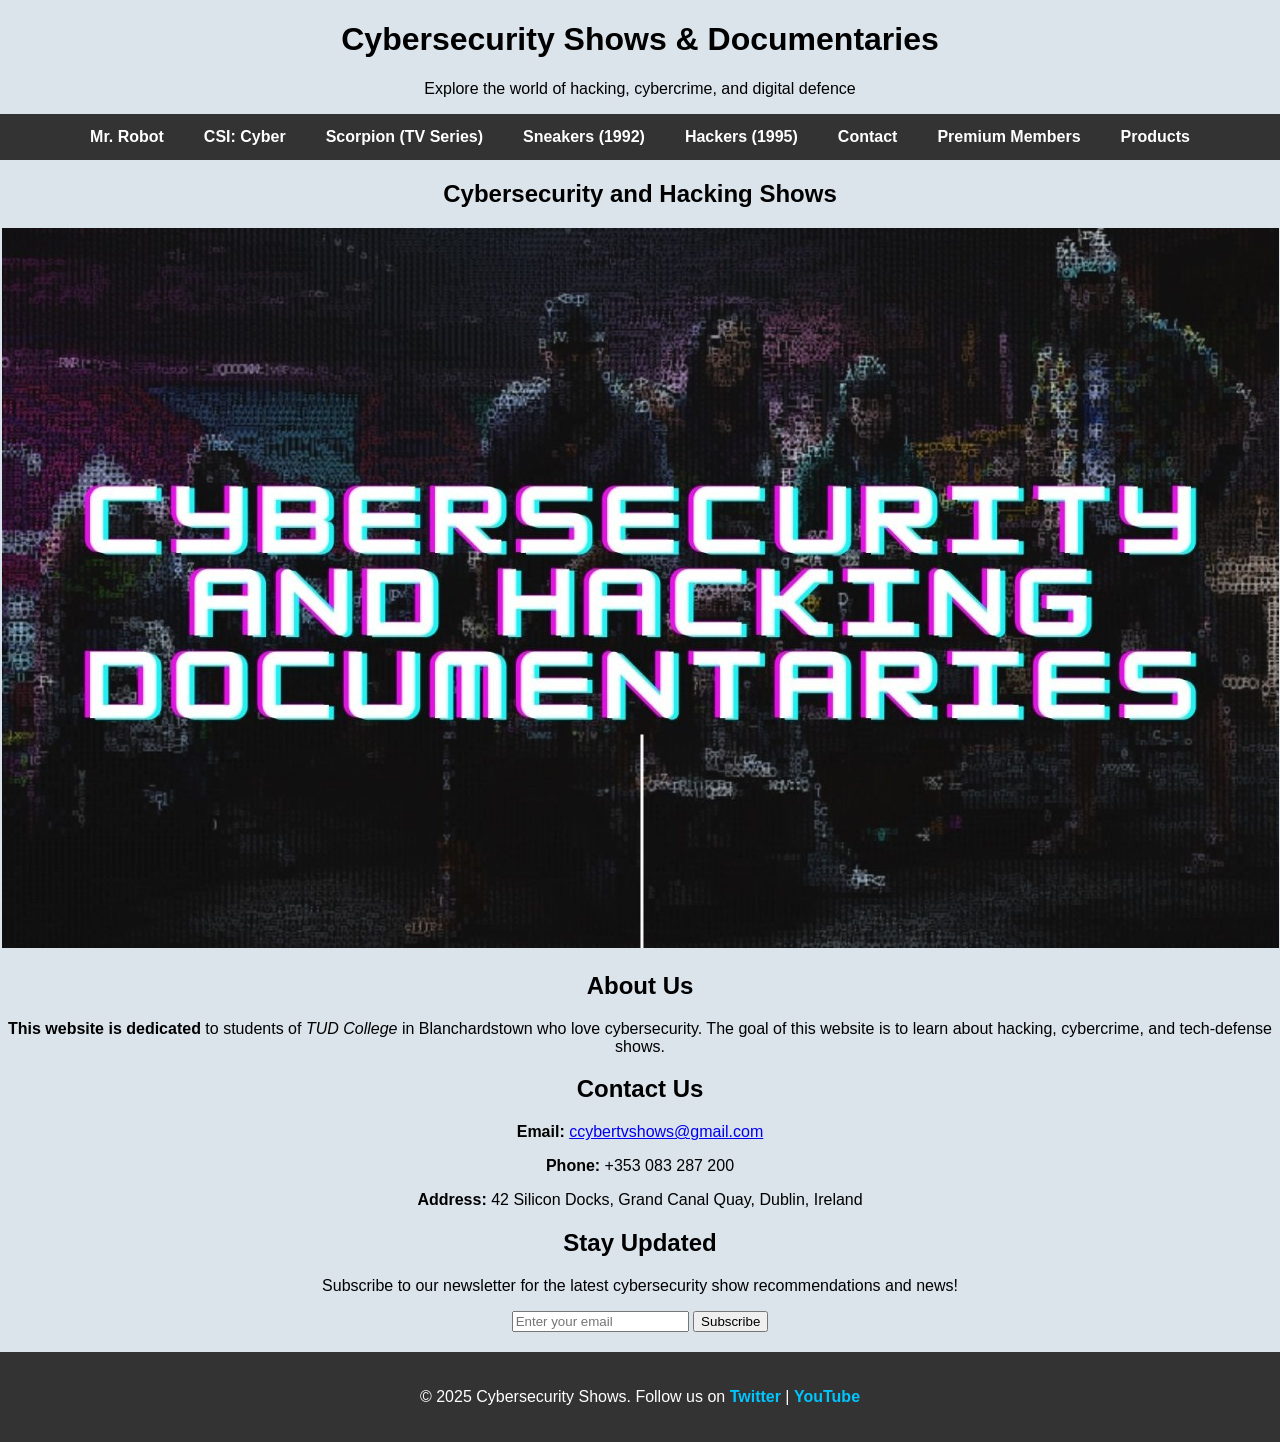
<file: Mini-Project - Thinking about cyber security from cyber crime to cyber warfare/index.html>
<!DOCTYPE html>
<html lang="en">
<head>
    <meta charset="utf-8">
    <meta name="viewport" content="width=device-width, initial-scale=1">
    <title>Cybersecurity Shows</title>
    <meta name="description" content="Cybersecurity TV shows and educational content.">
    <link rel="stylesheet" href="css/styles.css">
</head>

<body class="animated-bg">
    <header>
        <h1 class="glitch-text">Cybersecurity Shows & Documentaries</h1>
        <p>Explore the world of hacking, cybercrime, and digital defence</p>
    </header>

    <nav>
    <ul>
        <li><a href="mr-robot.html" class="glitch-text">Mr. Robot</a></li>
        <li><a href="CSI Cyber.html" class="glitch-text">CSI: Cyber</a></li>
        <li><a href="Scorpion.html" class="glitch-text">Scorpion (TV Series)</a></li>
        <li><a href="Sneakers%20(1992).html" class="glitch-text">Sneakers (1992)</a></li>
        <li><a href="Hackers%20(1995).html" class="glitch-text">Hackers (1995)</a></li>
        <li><a href="contact.html" class="glitch-text">Contact</a></li>
        <li><a href="Premium%20Members.html" class="glitch-text">Premium Members</a></li>
        <li><a href="products.html" class="glitch-text">Products</a></li>
    </ul>
</nav>


    <main>
        <section id="shows" class="shows">
            <h2 class="glitch-text">Cybersecurity and Hacking Shows</h2>
            <img src="images/index%20logo.jpg" alt="Cybersecurity">
        </section>

        <section id="about" class="about">
            <h2>About Us</h2>
            <p>
                <strong>This website is dedicated</strong> to students of <em>TUD College</em> in Blanchardstown who love cybersecurity. The goal of this website is to learn about hacking, cybercrime, and tech-defense shows.
            </p>
        </section>

        <section id="contact" class="contact">
            <h2>Contact Us</h2>
            <p><strong>Email:</strong> <a href="mailto:ccybertvshows@gmail.com">ccybertvshows@gmail.com</a></p>
            <p><strong>Phone:</strong> +353 083 287 200</p>
            <p><strong>Address:</strong> 42 Silicon Docks, Grand Canal Quay, Dublin, Ireland</p>
        </section>

        <section id="newsletter" class="newsletter">
            <h2>Stay Updated</h2>
            <p>Subscribe to our newsletter for the latest cybersecurity show recommendations and news!</p>
            <input type="email" placeholder="Enter your email">
            <button>Subscribe</button>
        </section>
    </main>

    <footer>
        <p>&copy; 2025 Cybersecurity Shows. Follow us on <a href="#">Twitter</a> | <a href="#">YouTube</a></p>
    </footer>
</body>
</html>
</file>
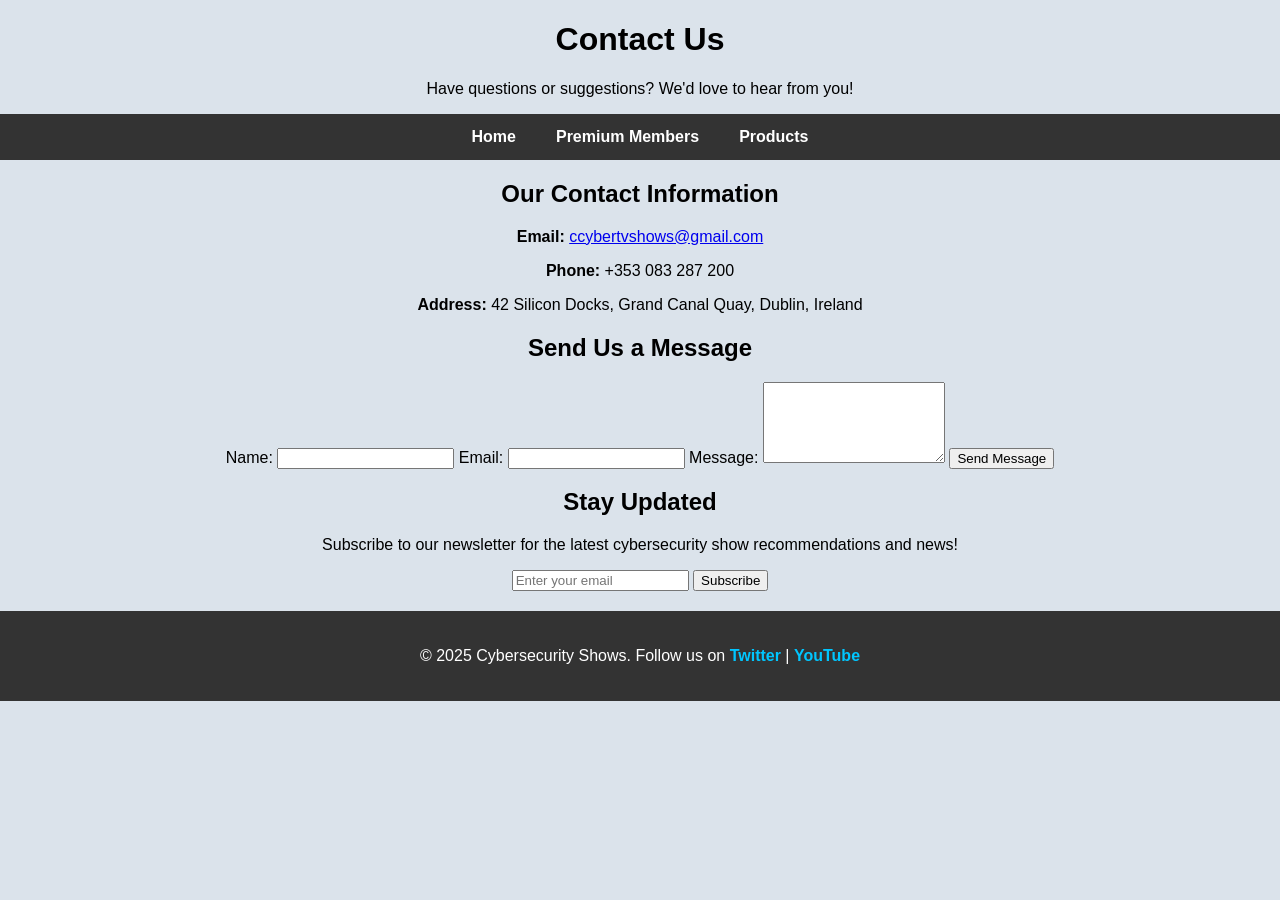
<file: Mini-Project - Thinking about cyber security from cyber crime to cyber warfare/Contact.html>
<!DOCTYPE html>
<html lang="en">

<head>
    <meta charset="utf-8">
    <meta name="viewport" content="width=device-width, initial-scale=1">
    <title>Contact Us - Cybersecurity Shows</title>
    <meta name="description" content="Get in touch with us for cybersecurity TV show recommendations and inquiries.">
    <link rel="stylesheet" href="css/styles.css">
</head>

<body class="animated-bg">
    <header>
        <h1 class="glitch-text">Contact Us</h1>
        <p>Have questions or suggestions? We'd love to hear from you!</p>
    </header>

    <nav>
        <ul>
            <li><a href="index.html" class="glitch-text">Home</a></li>
            <li><a href="premium-members.html" class="glitch-text">Premium Members</a></li>
            <li><a href="products.html" class="glitch-text">Products</a></li>
        </ul>
    </nav>

    <main>
        <section class="contact-info">
            <h2>Our Contact Information</h2>
            <p><strong>Email:</strong> <a href="mailto:ccybertvshows@gmail.com">ccybertvshows@gmail.com</a></p>
            <p><strong>Phone:</strong> +353 083 287 200</p>
            <p><strong>Address:</strong> 42 Silicon Docks, Grand Canal Quay, Dublin, Ireland</p>
        </section>

        <section class="contact-form">
            <h2>Send Us a Message</h2>
            <form action="submit-form.php" method="post">
                <label for="name">Name:</label>
                <input type="text" id="name" name="name" required>

                <label for="email">Email:</label>
                <input type="email" id="email" name="email" required>

                <label for="message">Message:</label>
                <textarea id="message" name="message" rows="5" required></textarea>

                <button type="submit">Send Message</button>
            </form>
        </section>

        <section class="newsletter">
            <h2>Stay Updated</h2>
            <p>Subscribe to our newsletter for the latest cybersecurity show recommendations and news!</p>
            <input type="email" placeholder="Enter your email">
            <button>Subscribe</button>
        </section>
    </main>

    <footer>
        <p>&copy; 2025 Cybersecurity Shows. Follow us on 
            <a href="#">Twitter</a> | 
            <a href="#">YouTube</a>
        </p>
    </footer>
</body>

</html>
</file>
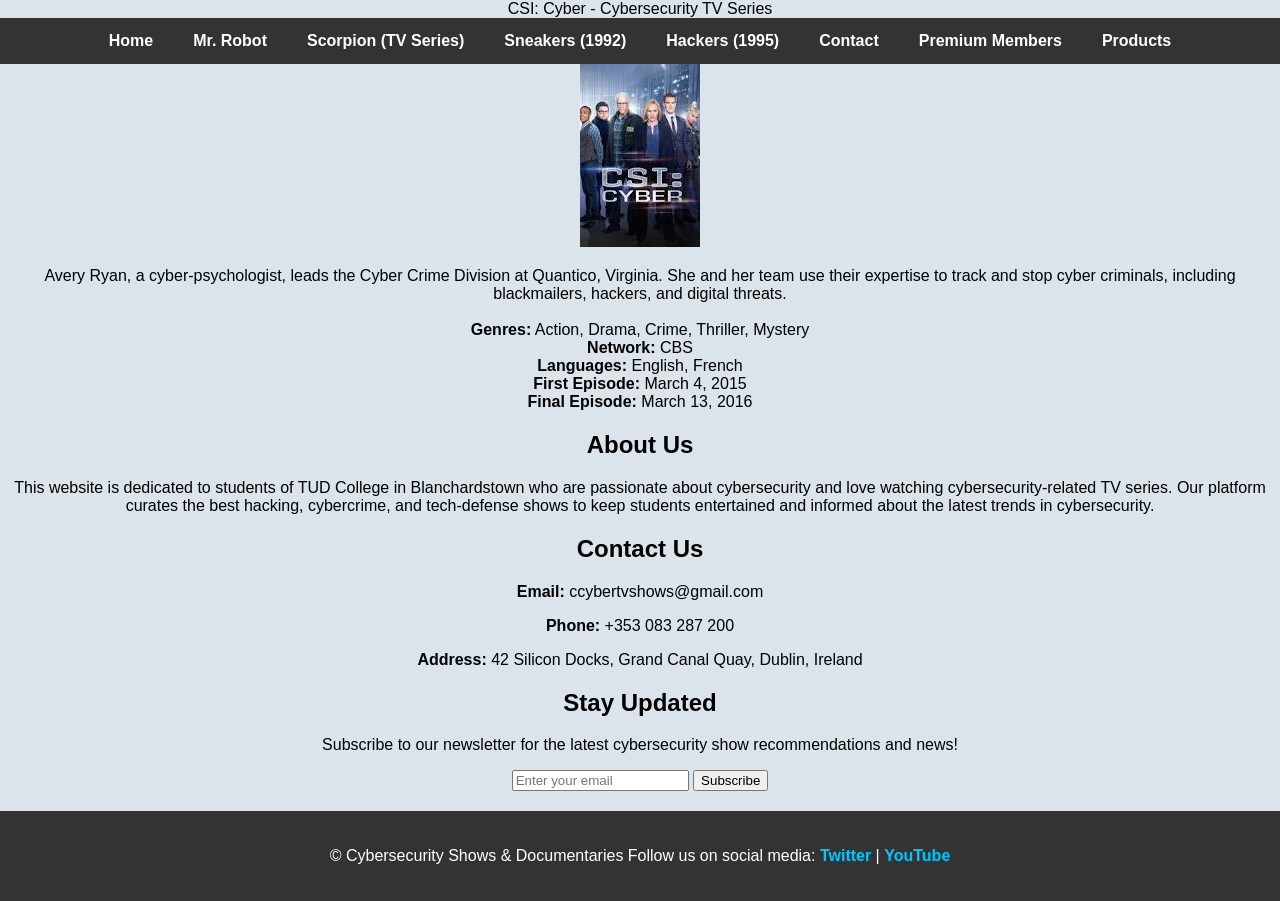
<file: Mini-Project - Thinking about cyber security from cyber crime to cyber warfare/CSI Cyber.html>
<!DOCTYPE html>
<html lang="en">
<head>
    <meta charset="UTF-8">
    <meta name="viewport" content="width=device-width, initial-scale=1.0">
    <title>CSI: Cyber - Cybersecurity TV Series</title>
    <link rel="stylesheet" href="css/styles.css">
</head>
<body>

    <header>
        CSI: Cyber - Cybersecurity TV Series
    </header>
    
     <nav>
        <ul>
            <li><a href="index.html" class="glitch-text">Home</a></li>
            <li><a href="mr-robot.html" class="glitch-text">Mr. Robot</a></li>
            <li><a href="Scorpion.html" class="glitch-text">Scorpion (TV Series)</a></li>
            <li><a href="Sneakers%20(1992).html" class="glitch-text">Sneakers (1992)</a></li>
            <li><a href="Hackers%20(1995).html" class="glitch-text">Hackers (1995)</a></li>
            <li><a href="contact.html" class="glitch-text">Contact</a></li>
            <li><a href="Premium%20Members.html" class="glitch-text">Premium Members</a></li>
            <li><a href="products.html" class="glitch-text">Products</a></li>
        </ul>
    </nav>
    

    <img src="images/csi%20cyber.jpg" alt="CSI: Cyber Logo" class="logo">

    <p class="description">
        Avery Ryan, a cyber-psychologist, leads the Cyber Crime Division at Quantico, Virginia. She and her team use their expertise to track and stop cyber criminals, including blackmailers, hackers, and digital threats.
        <br><br>
        <strong>Genres:</strong> Action, Drama, Crime, Thriller, Mystery <br>
        <strong>Network:</strong> CBS <br>
        <strong>Languages:</strong> English, French <br>
        <strong>First Episode:</strong> March 4, 2015 <br>
        <strong>Final Episode:</strong> March 13, 2016 <br>
    </p>

  <section class="about">
        <h2>About Us</h2>
        <p>This website is dedicated to students of TUD College in Blanchardstown who are passionate about cybersecurity and love watching cybersecurity-related TV series. Our platform curates the best hacking, cybercrime, and tech-defense shows to keep students entertained and informed about the latest trends in cybersecurity.</p>
    </section>

    <section class="contact">
        <h2>Contact Us</h2>
        <p><strong>Email:</strong> ccybertvshows@gmail.com</p>
        <p><strong>Phone:</strong> +353 083 287 200</p>
        <p><strong>Address:</strong> 42 Silicon Docks, Grand Canal Quay, Dublin, Ireland</p>
    </section>

    <section class="newsletter">
        <h2>Stay Updated</h2>
        <p>Subscribe to our newsletter for the latest cybersecurity show recommendations and news!</p>
        <input type="email" placeholder="Enter your email">
        <button>Subscribe</button>
    </section>
    
    <footer>
        <p> &#169; Cybersecurity Shows & Documentaries
            Follow us on social media: 
            <a href="#">Twitter</a> |
            <a href="#">YouTube</a>
        </p>
    </footer>
    </body>
</html>
</file>
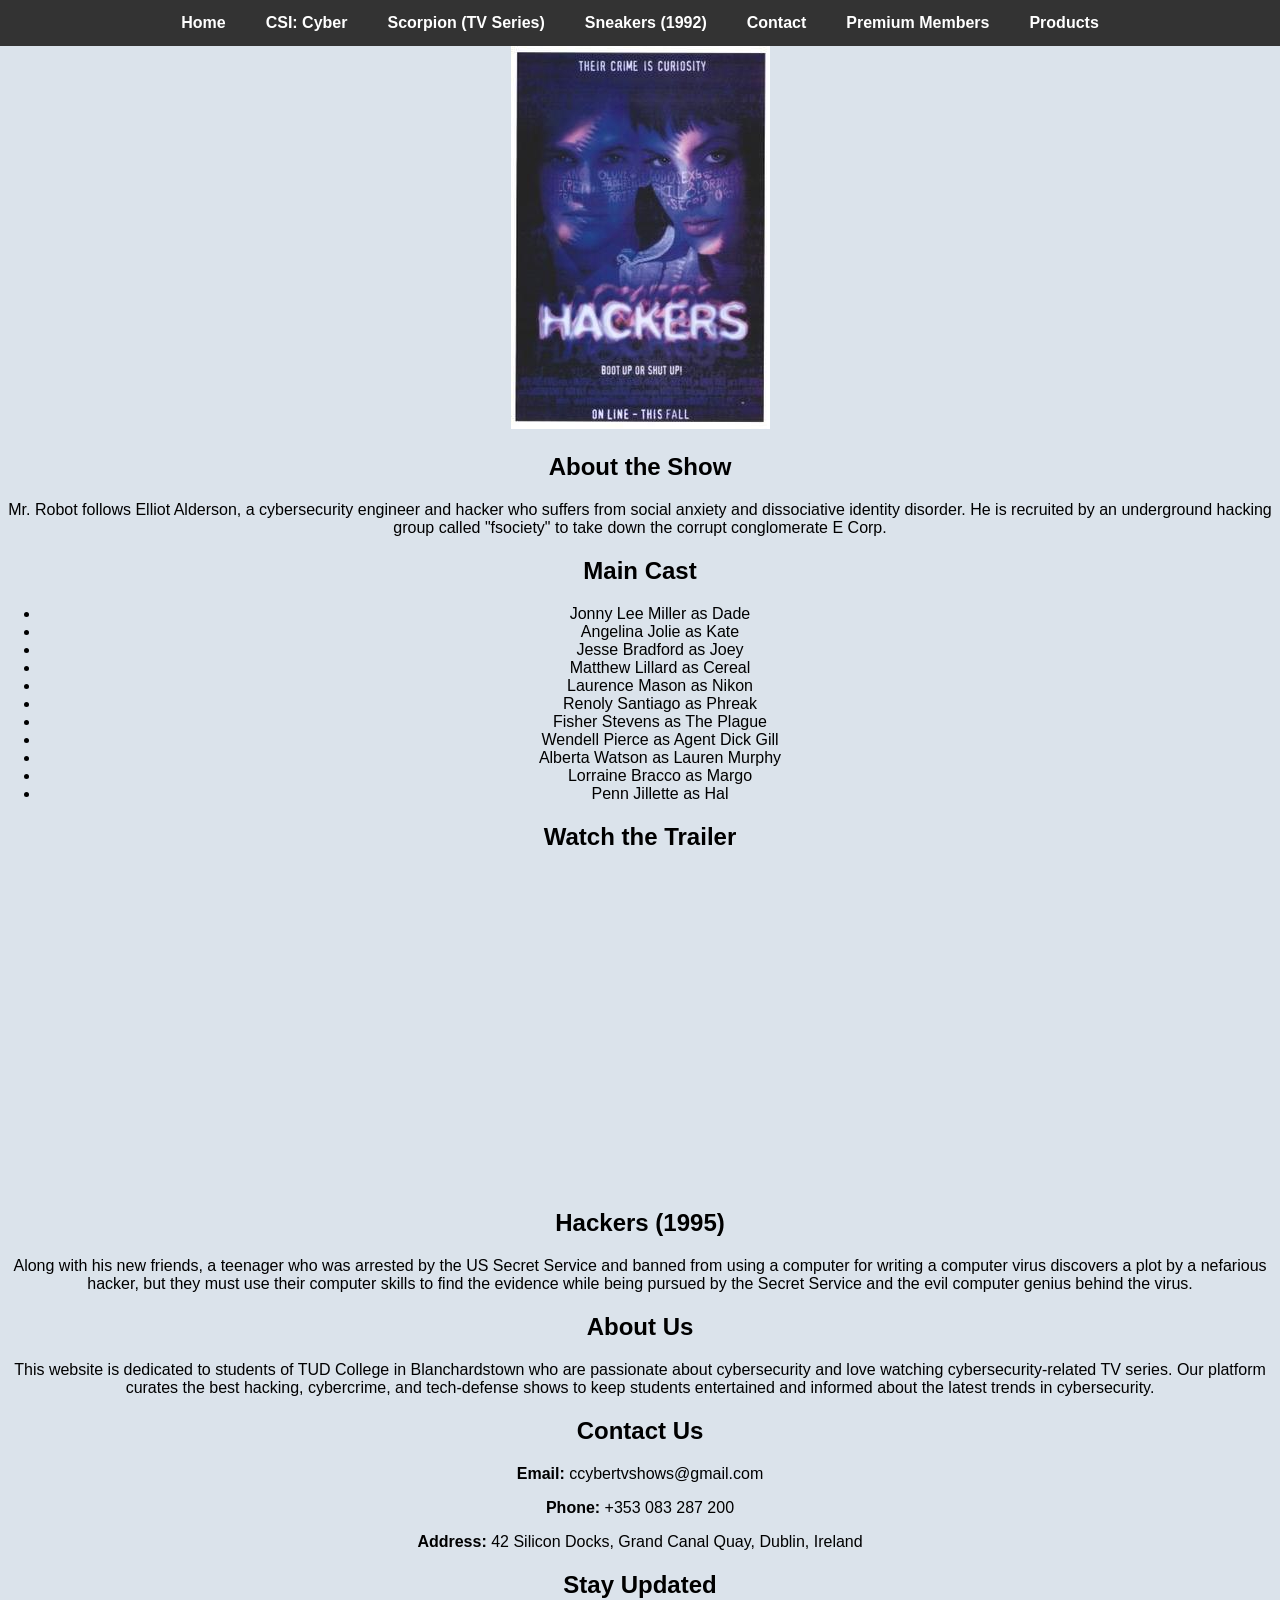
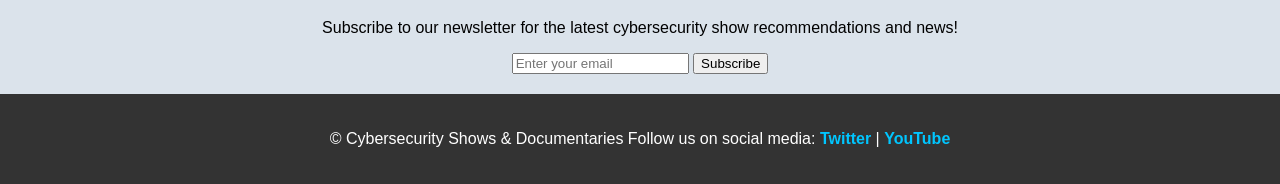
<file: Mini-Project - Thinking about cyber security from cyber crime to cyber warfare/Hackers (1995).html>
<!DOCTYPE html>
<html lang="en">

<head>
    <meta charset="UTF-8">
    <meta name="viewport" content="width=device-width, initial-scale=1.0">
    <title>Movie - Hackers (1995)</title>
    <link rel="stylesheet" href="css/styles.css">
</head>

<body>
    <nav>
        <ul>
             <li><a href="index.html" class="glitch-text">Home</a></li>
            <li><a href="CSI Cyber.html" class="glitch-text">CSI: Cyber</a></li>
            <li><a href="Scorpion.html" class="glitch-text">Scorpion (TV Series)</a></li>
            <li><a href="Sneakers%20(1992).html" class="glitch-text">Sneakers (1992)</a></li>
            <li><a href="contact.html" class="glitch-text">Contact</a></li>
            <li><a href="Premium%20Members.html" class="glitch-text">Premium Members</a></li>
            <li><a href="products.html" class="glitch-text">Products</a></li>
        </ul>
    </nav>
   

    <section>
    <a href="https://www.justwatch.com/uk/movie/hackers" target="_blank">
        <img src="images/Hackersposter.jpg" alt="Hackers Image" class="logo">
        
    </a>
    </section>

    <main>
        <section class="show-info">
            <h2>About the Show</h2>
            <p>
                Mr. Robot follows Elliot Alderson, a cybersecurity engineer and hacker who suffers from social anxiety
                and dissociative identity disorder. He is recruited by an underground hacking group called "fsociety" to
                take down the corrupt conglomerate E Corp.
            </p>
        </section>

        <section class="cast">
            <h2>Main Cast</h2>
            <ul>
                <li>Jonny Lee Miller as Dade</li>
                <li>Angelina Jolie as Kate</li>
                <li>Jesse Bradford as Joey</li>
                <li>Matthew Lillard as Cereal</li>
                <li>Laurence Mason as Nikon</li>
                 <li>Renoly Santiago as Phreak</li>
                 <li>Fisher Stevens as The Plague</li>
                 <li>Wendell Pierce as Agent Dick Gill</li>
                 <li>Alberta Watson as Lauren Murphy</li>
                 <li>Lorraine Bracco as Margo</li>
                 <li>Penn Jillette as Hal</li>
            </ul>
        </section>

        <section class="trailer">
            <h2>Watch the Trailer</h2>
         <iframe width="560" height="315" src="https://www.youtube.com/embed/Rn2cf_wJ4f4?si=Dv46UWjzO4jwkk7r" title="YouTube video player" frameborder="0" allow="accelerometer; autoplay; clipboard-write; encrypted-media; gyroscope; picture-in-picture; web-share" referrerpolicy="strict-origin-when-cross-origin" allowfullscreen></iframe>

        </section>

        <section class="reviews">
            <h2>Hackers (1995)</h2>
            <p>
                Along with his new friends, a teenager who was arrested by the US Secret Service and banned from using a computer for writing a computer virus discovers a plot by a nefarious hacker, but they must use their computer skills to find the evidence while being pursued by the Secret Service and the evil computer genius behind the virus.
            </p>
        </section>
    </main>

<section class="about">
        <h2>About Us</h2>
        <p>This website is dedicated to students of TUD College in Blanchardstown who are passionate about cybersecurity and love watching cybersecurity-related TV series. Our platform curates the best hacking, cybercrime, and tech-defense shows to keep students entertained and informed about the latest trends in cybersecurity.</p>
    </section>

    <section class="contact">
        <h2>Contact Us</h2>
        <p><strong>Email:</strong> ccybertvshows@gmail.com</p>
        <p><strong>Phone:</strong> +353 083 287 200</p>
        <p><strong>Address:</strong> 42 Silicon Docks, Grand Canal Quay, Dublin, Ireland</p>
    </section>

    <section class="newsletter">
        <h2>Stay Updated</h2>
        <p>Subscribe to our newsletter for the latest cybersecurity show recommendations and news!</p>
        <input type="email" placeholder="Enter your email">
        <button>Subscribe</button>
    </section>
    
    <footer>
        <p> &#169; Cybersecurity Shows & Documentaries
            Follow us on social media: 
            <a href="#">Twitter</a> |
            <a href="#">YouTube</a>
        </p>
    </footer>
    </body>
</html>
</file>
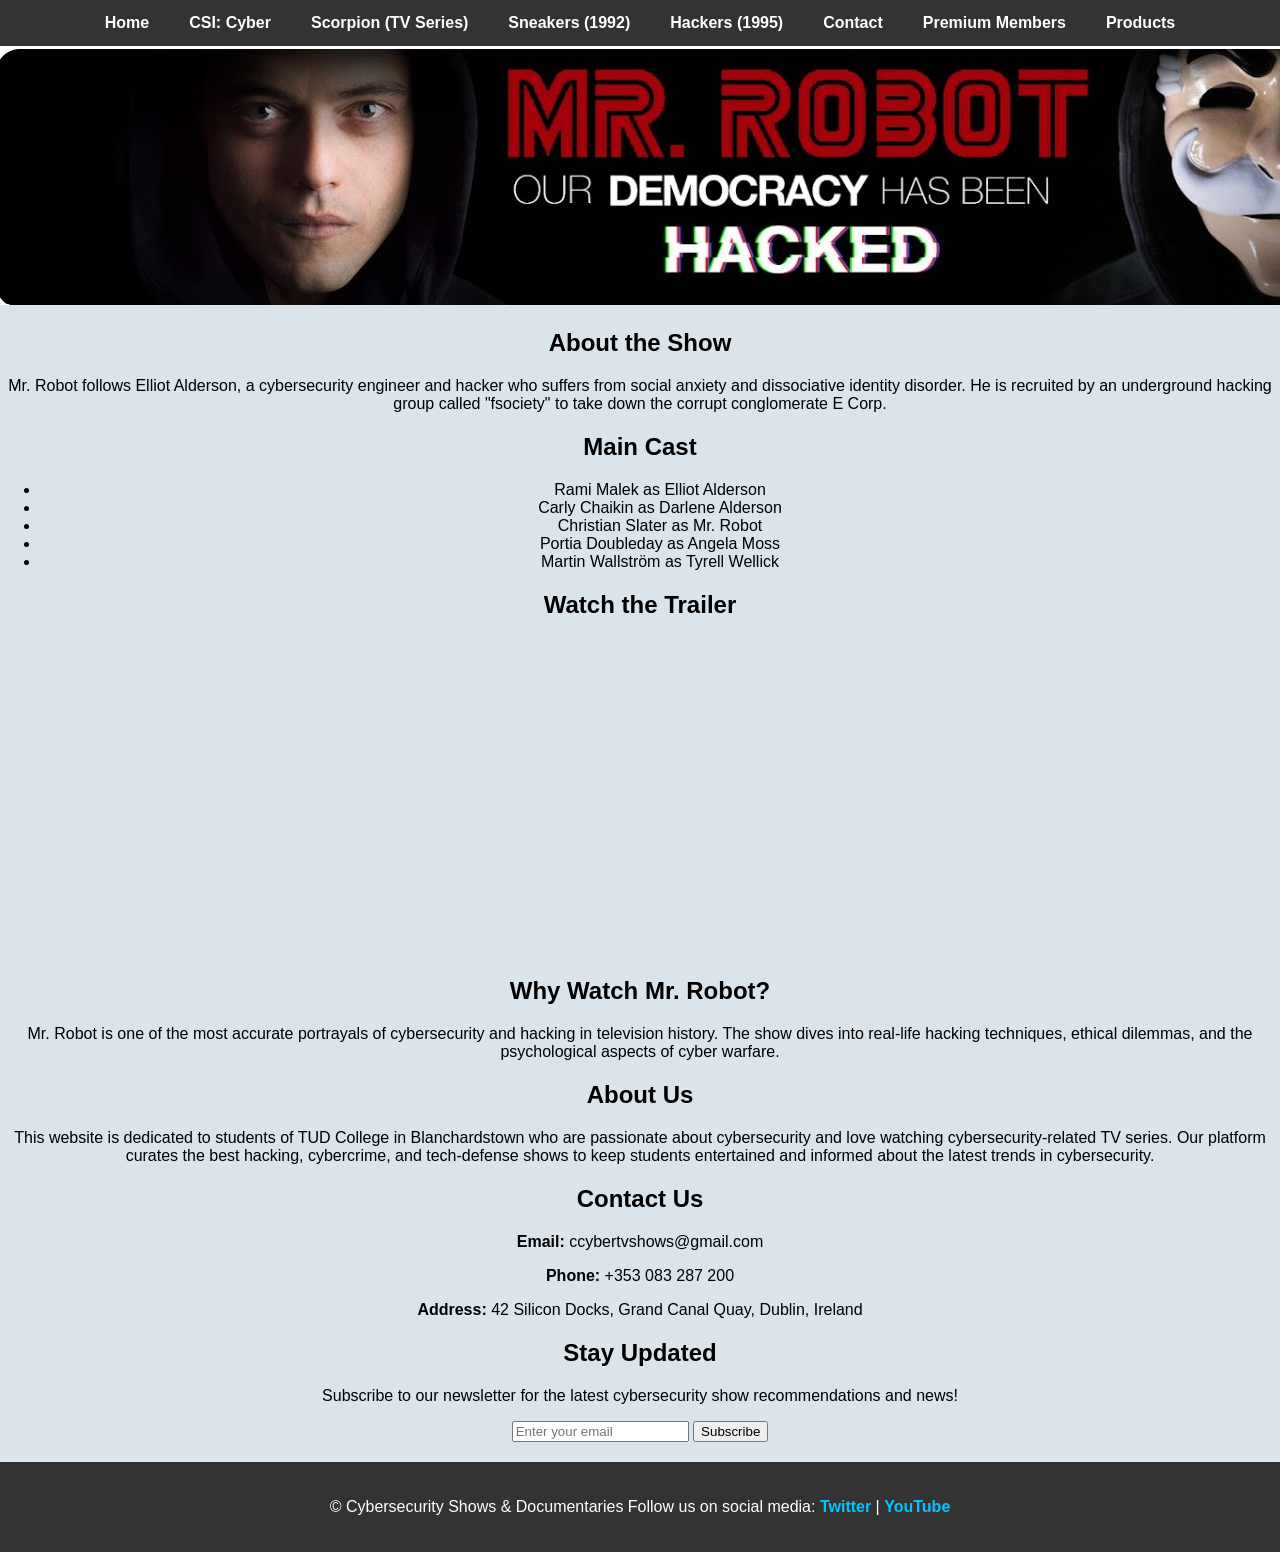
<file: Mini-Project - Thinking about cyber security from cyber crime to cyber warfare/mr-robot.html>
<!DOCTYPE html>
<html lang="en">

<head>
    <meta charset="UTF-8">
    <meta name="viewport" content="width=device-width, initial-scale=1.0">
    <title>Mr. Robot - Cybersecurity Show</title>
    <link rel="stylesheet" href="css/styles.css">
</head>

<body>
    <nav>
        <ul>
           <li><a href="index.html" class="glitch-text">Home</a></li>
            <li><a href="CSI Cyber.html" class="glitch-text">CSI: Cyber</a></li>
            <li><a href="Scorpion.html" class="glitch-text">Scorpion (TV Series)</a></li>
            <li><a href="Sneakers%20(1992).html" class="glitch-text">Sneakers (1992)</a></li>
            <li><a href="Hackers%20(1995).html" class="glitch-text">Hackers (1995)</a></li>
            <li><a href="contact.html" class="glitch-text">Contact</a></li>
            <li><a href="Premium%20Members.html" class="glitch-text">Premium Members</a></li>
            <li><a href="products.html" class="glitch-text">Products</a></li>
        </ul>
    </nav>
   

    <div class="banner-container">
        <img src="images/mr%20robot%20banner.jpg" alt="Mr. Robot Banner" class="banner">
    </div>

    <main>
        <section class="show-info">
            <h2>About the Show</h2>
            <p>
                Mr. Robot follows Elliot Alderson, a cybersecurity engineer and hacker who suffers from social anxiety
                and dissociative identity disorder. He is recruited by an underground hacking group called "fsociety" to
                take down the corrupt conglomerate E Corp.
            </p>
        </section>

        <section class="cast">
            <h2>Main Cast</h2>
            <ul>
                <li>Rami Malek as Elliot Alderson</li>
                <li>Carly Chaikin as Darlene Alderson</li>
                <li>Christian Slater as Mr. Robot</li>
                <li>Portia Doubleday as Angela Moss</li>
                <li>Martin Wallström as Tyrell Wellick</li>
            </ul>
        </section>

        <section class="trailer">
            <h2>Watch the Trailer</h2>
            <iframe width="560" height="315" src="https://www.youtube.com/embed/xIBiJ_SzJTA" frameborder="0"
                allowfullscreen></iframe>
        </section>

        <section class="reviews">
            <h2>Why Watch Mr. Robot?</h2>
            <p>
                Mr. Robot is one of the most accurate portrayals of cybersecurity and hacking in television history. The
                show dives into real-life hacking techniques, ethical dilemmas, and the psychological aspects of cyber
                warfare.
            </p>
        </section>
    </main>

<section class="about">
        <h2>About Us</h2>
        <p>This website is dedicated to students of TUD College in Blanchardstown who are passionate about cybersecurity and love watching cybersecurity-related TV series. Our platform curates the best hacking, cybercrime, and tech-defense shows to keep students entertained and informed about the latest trends in cybersecurity.</p>
    </section>

    <section class="contact">
        <h2>Contact Us</h2>
        <p><strong>Email:</strong> ccybertvshows@gmail.com</p>
        <p><strong>Phone:</strong> +353 083 287 200</p>
        <p><strong>Address:</strong> 42 Silicon Docks, Grand Canal Quay, Dublin, Ireland</p>
    </section>

    <section class="newsletter">
        <h2>Stay Updated</h2>
        <p>Subscribe to our newsletter for the latest cybersecurity show recommendations and news!</p>
        <input type="email" placeholder="Enter your email">
        <button>Subscribe</button>
    </section>
    
    <footer>
        <p> &#169; Cybersecurity Shows & Documentaries
            Follow us on social media: 
            <a href="#">Twitter</a> |
            <a href="#">YouTube</a>
        </p>
    </footer>
    </body>
</html>
</file>
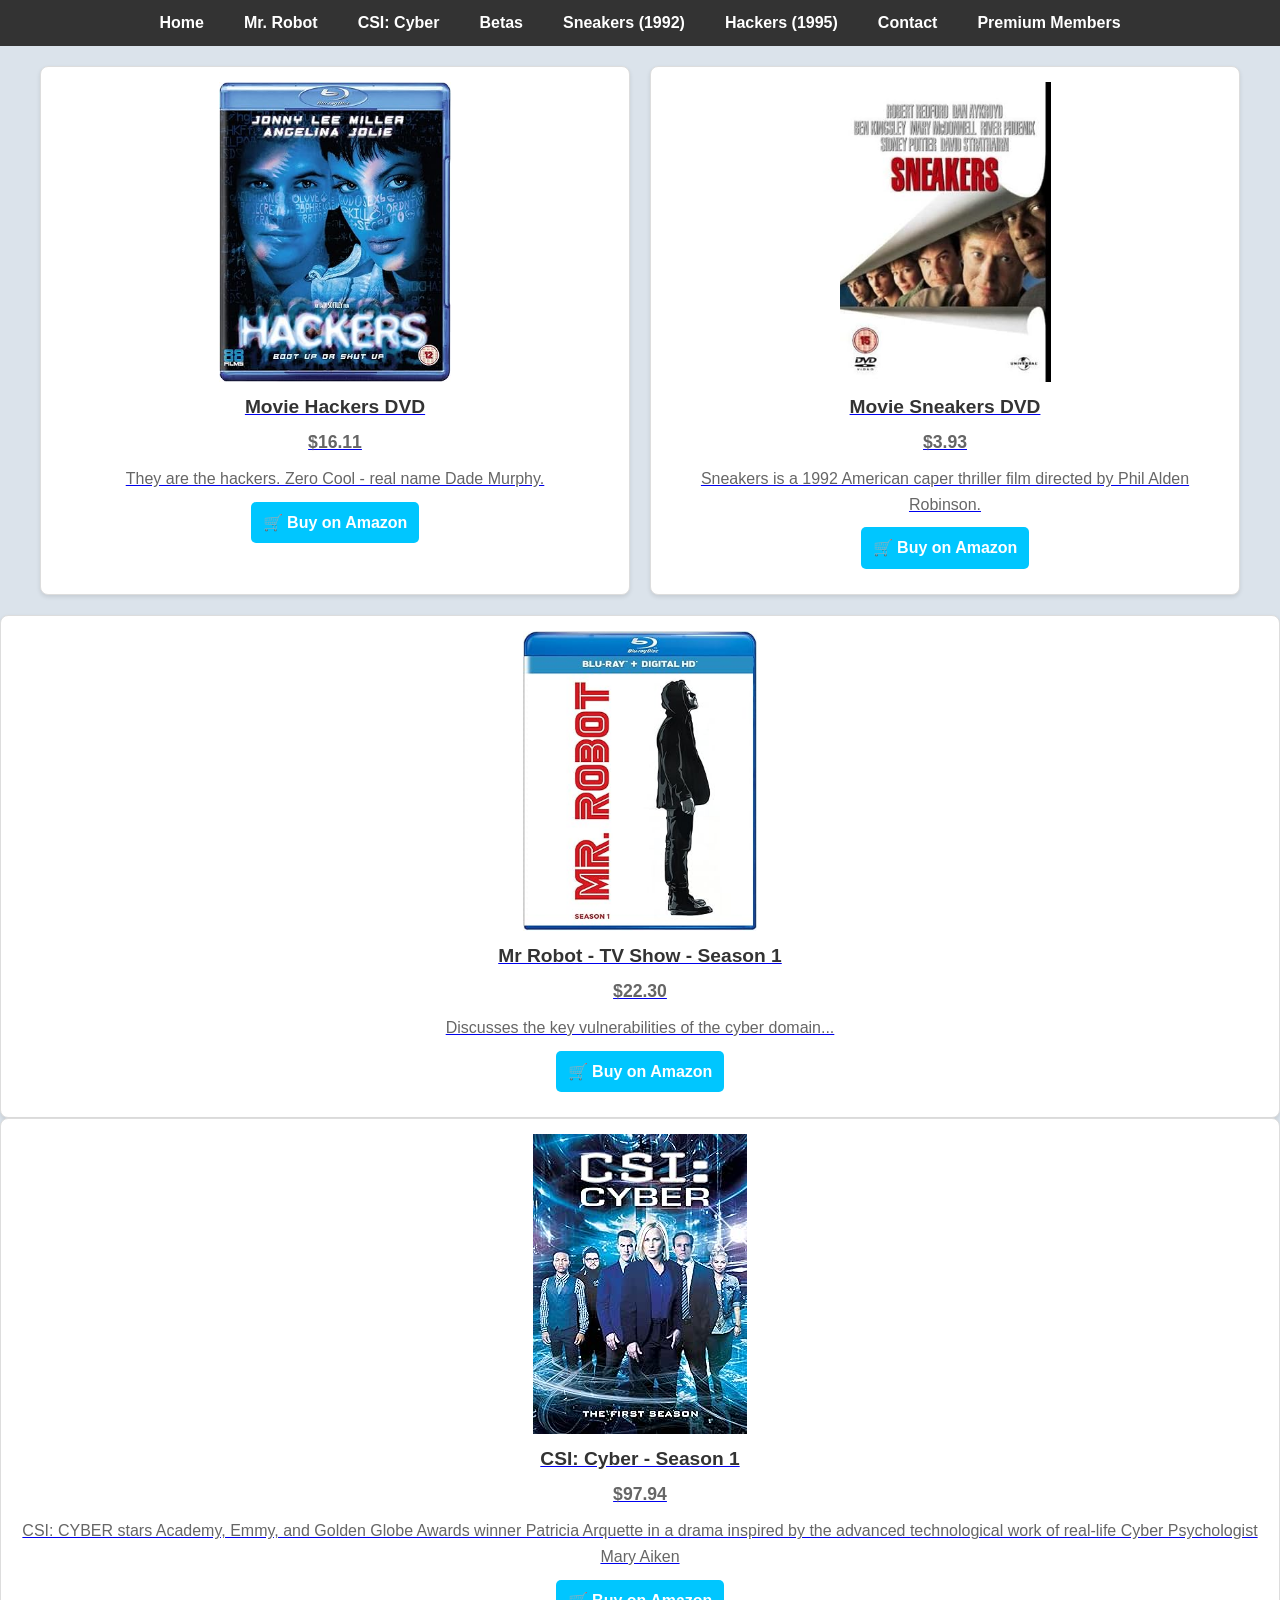
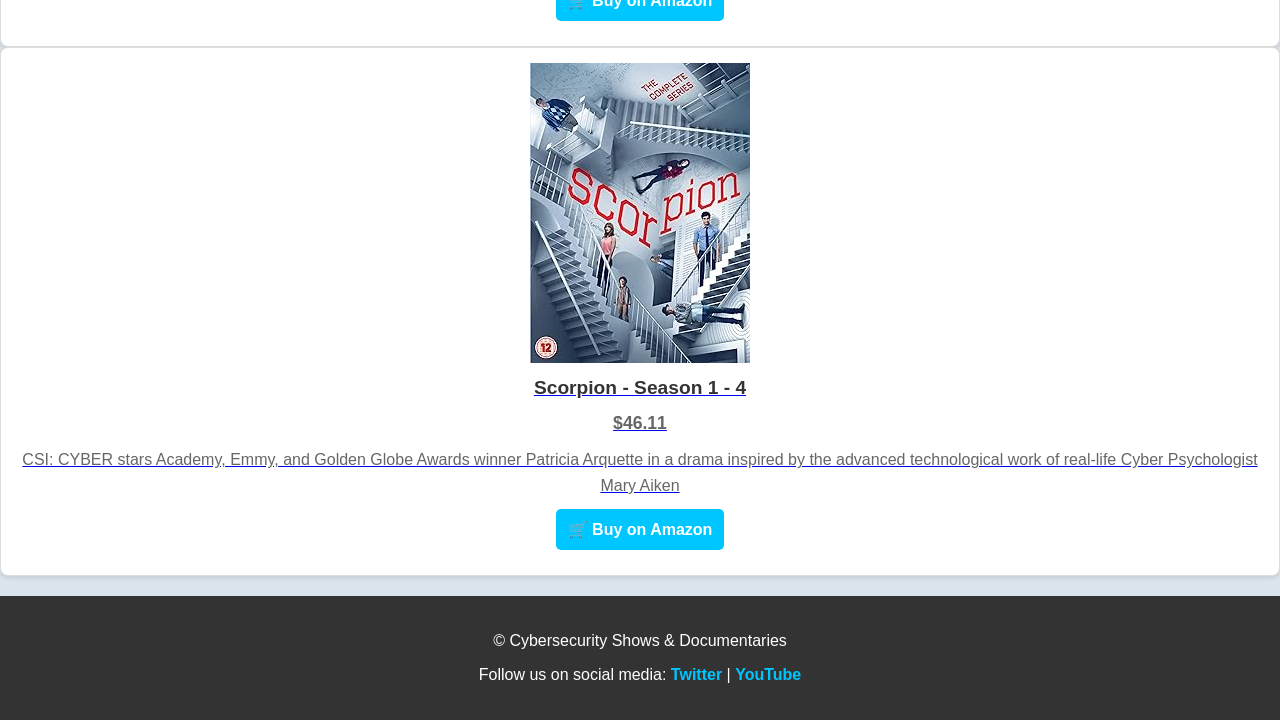
<file: Mini-Project - Thinking about cyber security from cyber crime to cyber warfare/products.html>
<!DOCTYPE html>
<html lang="en">
<head>
    <meta charset="UTF-8">
    <meta name="viewport" content="width=device-width, initial-scale=1.0">
    <title>Thinking About Cybersecurity</title>
    <link rel="stylesheet" href="css/styles.css">
</head>
<body>
    <nav>
        <ul>
            <li><a href="index.html" class="glitch-text">Home</a></li>
            <li><a href="mr-robot.html" class="glitch-text">Mr. Robot</a></li>
            <li><a href="CSI Cyber.html" class="glitch-text">CSI: Cyber</a></li>
            <li><a href="Betas.html" class="glitch-text">Betas</a></li>
            <li><a href="Sneakers%20(1992).html" class="glitch-text">Sneakers (1992)</a></li>
            <li><a href="Hackers%20(1995).html" class="glitch-text">Hackers (1995)</a></li>
            <li><a href="contact.html" class="glitch-text">Contact</a></li>
            <li><a href="premium-members.html" class="glitch-text">Premium Members</a></li>
        </ul>
    </nav>

    <div class="product-grid">
        <div class="product-box">
            <a href="Hackers%20(1995).html">
                <img src="images/hackers%20amazon.jpg" alt="Movie Hackers DVD">
                <h3>Movie Hackers DVD</h3>
                <p class="price">$16.11</p>
                <p>They are the hackers. Zero Cool - real name Dade Murphy.</p>
            </a>
            <p><a href="https://www.amazon.co.uk/Hackers-Blu-ray-Jonny-Lee-Miller/dp/B07CPC9NJC/" target="_blank" class="buy-link">🛒 Buy on Amazon</a></p>
        </div>

        <div class="product-box">
            <a href="Sneakers%20(1992).html">
                <img src="images/sneakers%20amazon.jpg" alt="Movie Sneakers">
                <h3>Movie Sneakers DVD</h3>
                <p class="price">$3.93</p>
                <p>Sneakers is a 1992 American caper thriller film directed by Phil Alden Robinson.</p>
            </a>
            <p><a href="https://www.amazon.co.uk/Sneakers-DVD-Robert-Redford/dp/B00004SC8T" target="_blank" class="buy-link">🛒 Buy on Amazon</a></p>
        </div>
    </div>

        <div class="product-box">
            <a href="mr-robot.html">
                <img src="images/mr%20robot%20amazon.jpg" alt="Mr. Robot">
                <h3>Mr Robot - TV Show - Season 1</h3>
                <p class="price">$22.30</p>
                <p>Discusses the key vulnerabilities of the cyber domain...</p>
            </a>
            <p><a href="https://www.amazon.co.uk/Mr-Robot-Season-1-Blu-ray/dp/B016W52CC0/ref=sr_1_1?s=dvd&sr=1-1" target="_blank" class="buy-link">🛒 Buy on Amazon</a></p>
        </div>
        
        <div class="product-box">
            <a href="CSI%20Cyber.html">
                <img src="images/csi%20amazon.jpg" alt="CSI Cyber">
                <h3>CSI: Cyber - Season 1</h3>
                <p class="price">$97.94</p>
                <p>CSI: CYBER stars Academy, Emmy, and Golden Globe Awards winner Patricia Arquette in a drama inspired by the advanced technological work of real-life Cyber Psychologist Mary Aiken</p>
            </a>
             <p><a href="https://www.amazon.co.uk/CSI-Cyber-Season-1/dp/B00ZASOJOA/ref=sr_1_2?s=dvd&sr=1-2" target="_blank" class="buy-link">🛒 Buy on Amazon</a></p>
        </div>
        
        <div class="product-box">
            <a href="Scorpion.html">
                <img src="images/scorpion%20amazon.jpg" alt="Scorpion">
                <h3>Scorpion - Season 1 - 4</h3>
                <p class="price">$46.11</p>
                <p>CSI: CYBER stars Academy, Emmy, and Golden Globe Awards winner Patricia Arquette in a drama inspired by the advanced technological work of real-life Cyber Psychologist Mary Aiken</p>
            </a>
             <p><a href="https://www.amazon.co.uk/Scorpion-Seasons-1-4-Complete-DVD/dp/B07JCCMHQF/ref=sr_1_1?s=dvd&sr=1-1" target="_blank" class="buy-link">🛒 Buy on Amazon</a></p>
        </div>
    </div>

    <footer>
        <p>© Cybersecurity Shows & Documentaries</p>
        <p>Follow us on social media: 
            <a href="#">Twitter</a> |
            <a href="#">YouTube</a>
        </p>
    </footer>
</body>
</html>
</file>
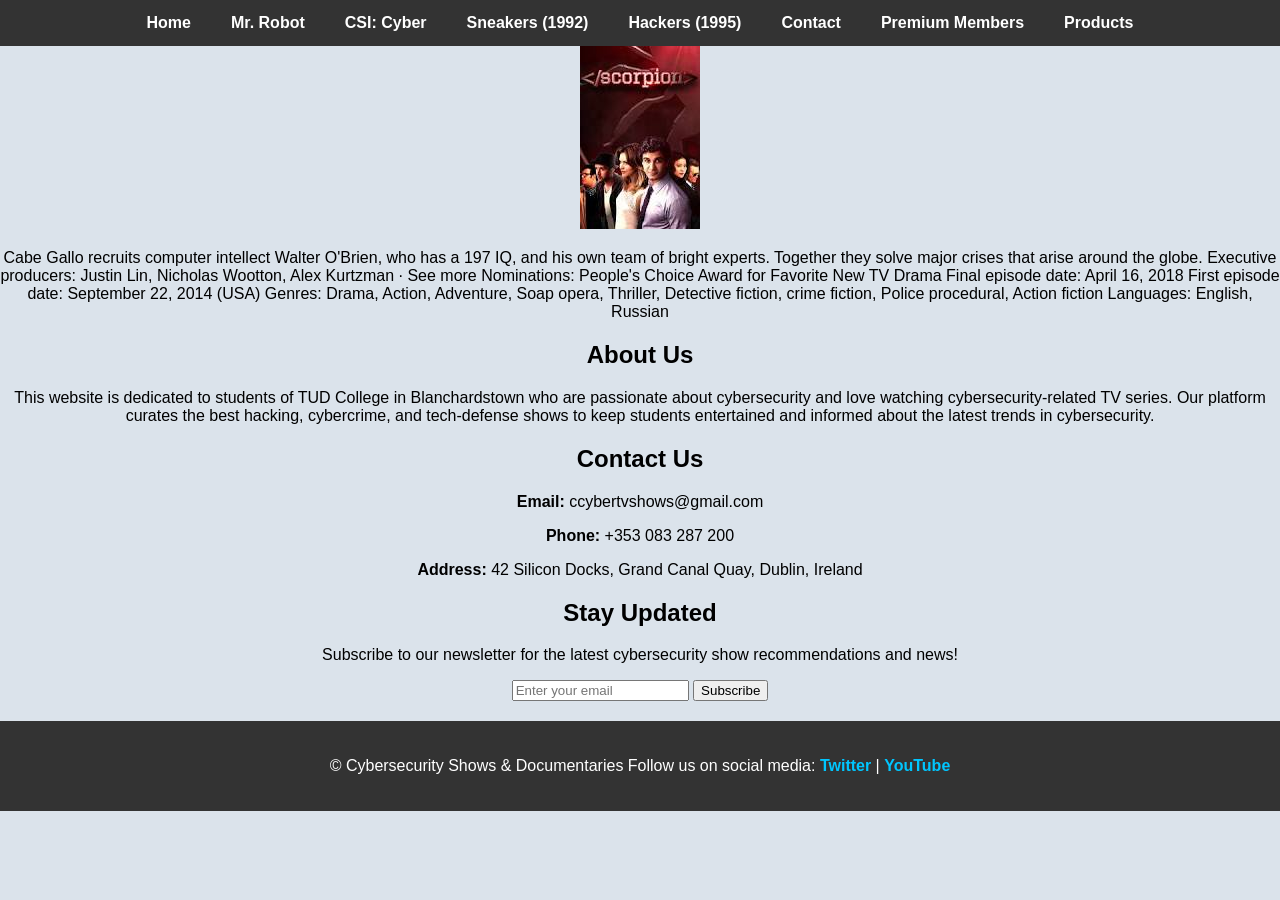
<file: Mini-Project - Thinking about cyber security from cyber crime to cyber warfare/Scorpion.html>
<!DOCTYPE html>
<html>
    <head>
        <meta charset="utf-8">
        <meta http-equiv="X-UA-Compatible" content="IE=edge">
        <title>SCORPIONS</title>
        <meta name="description" content="An interactive getting started guide for Brackets.">
        <link rel="stylesheet" href="css/styles.css">
    </head>
    <nav>
        <ul>
            <li><a href="index.html" class="glitch-text">Home</a></li>
            <li><a href="mr-robot.html" class="glitch-text">Mr. Robot</a></li>
            <li><a href="CSI Cyber.html" class="glitch-text">CSI: Cyber</a></li>
            <li><a href="Sneakers%20(1992).html" class="glitch-text">Sneakers (1992)</a></li>
            <li><a href="Hackers%20(1995).html" class="glitch-text">Hackers (1995)</a></li>
            <li><a href="contact.html" class="glitch-text">Contact</a></li>
            <li><a href="Premium%20Members.html" class="glitch-text">Premium Members</a></li>
            <li><a href="products.html" class="glitch-text">Products</a></li>
        </ul>
    </nav>
    <a href="https://en.wikipedia.org/wiki/Scorpion_(TV_series)">
        <img src="images/scorpion.jpg" alt="Scorpion Clickable Image">
    </a>

    <body>   
        <p>Cabe Gallo recruits computer intellect Walter O'Brien, who has a 197 IQ, and his own team of bright experts. Together they solve major crises that arise around the globe.
Executive producers: Justin Lin, Nicholas Wootton, Alex Kurtzman · See more
Nominations: People's Choice Award for Favorite New TV Drama
Final episode date: April 16, 2018
First episode date: September 22, 2014 (USA)
Genres: Drama, Action, Adventure, Soap opera, Thriller, Detective fiction, crime fiction, Police procedural, Action fiction
Languages: English, Russian
        </p>
<section class="about">
        <h2>About Us</h2>
        <p>This website is dedicated to students of TUD College in Blanchardstown who are passionate about cybersecurity and love watching cybersecurity-related TV series. Our platform curates the best hacking, cybercrime, and tech-defense shows to keep students entertained and informed about the latest trends in cybersecurity.</p>
    </section>

    <section class="contact">
        <h2>Contact Us</h2>
        <p><strong>Email:</strong> ccybertvshows@gmail.com</p>
        <p><strong>Phone:</strong> +353 083 287 200</p>
        <p><strong>Address:</strong> 42 Silicon Docks, Grand Canal Quay, Dublin, Ireland</p>
    </section>

    <section class="newsletter">
        <h2>Stay Updated</h2>
        <p>Subscribe to our newsletter for the latest cybersecurity show recommendations and news!</p>
        <input type="email" placeholder="Enter your email">
        <button>Subscribe</button>
    </section>
    
    <footer>
        <p> &#169; Cybersecurity Shows & Documentaries
            Follow us on social media: 
            <a href="#">Twitter</a> |
            <a href="#">YouTube</a>
        </p>
    </footer>
    </body>
</html>
</file>
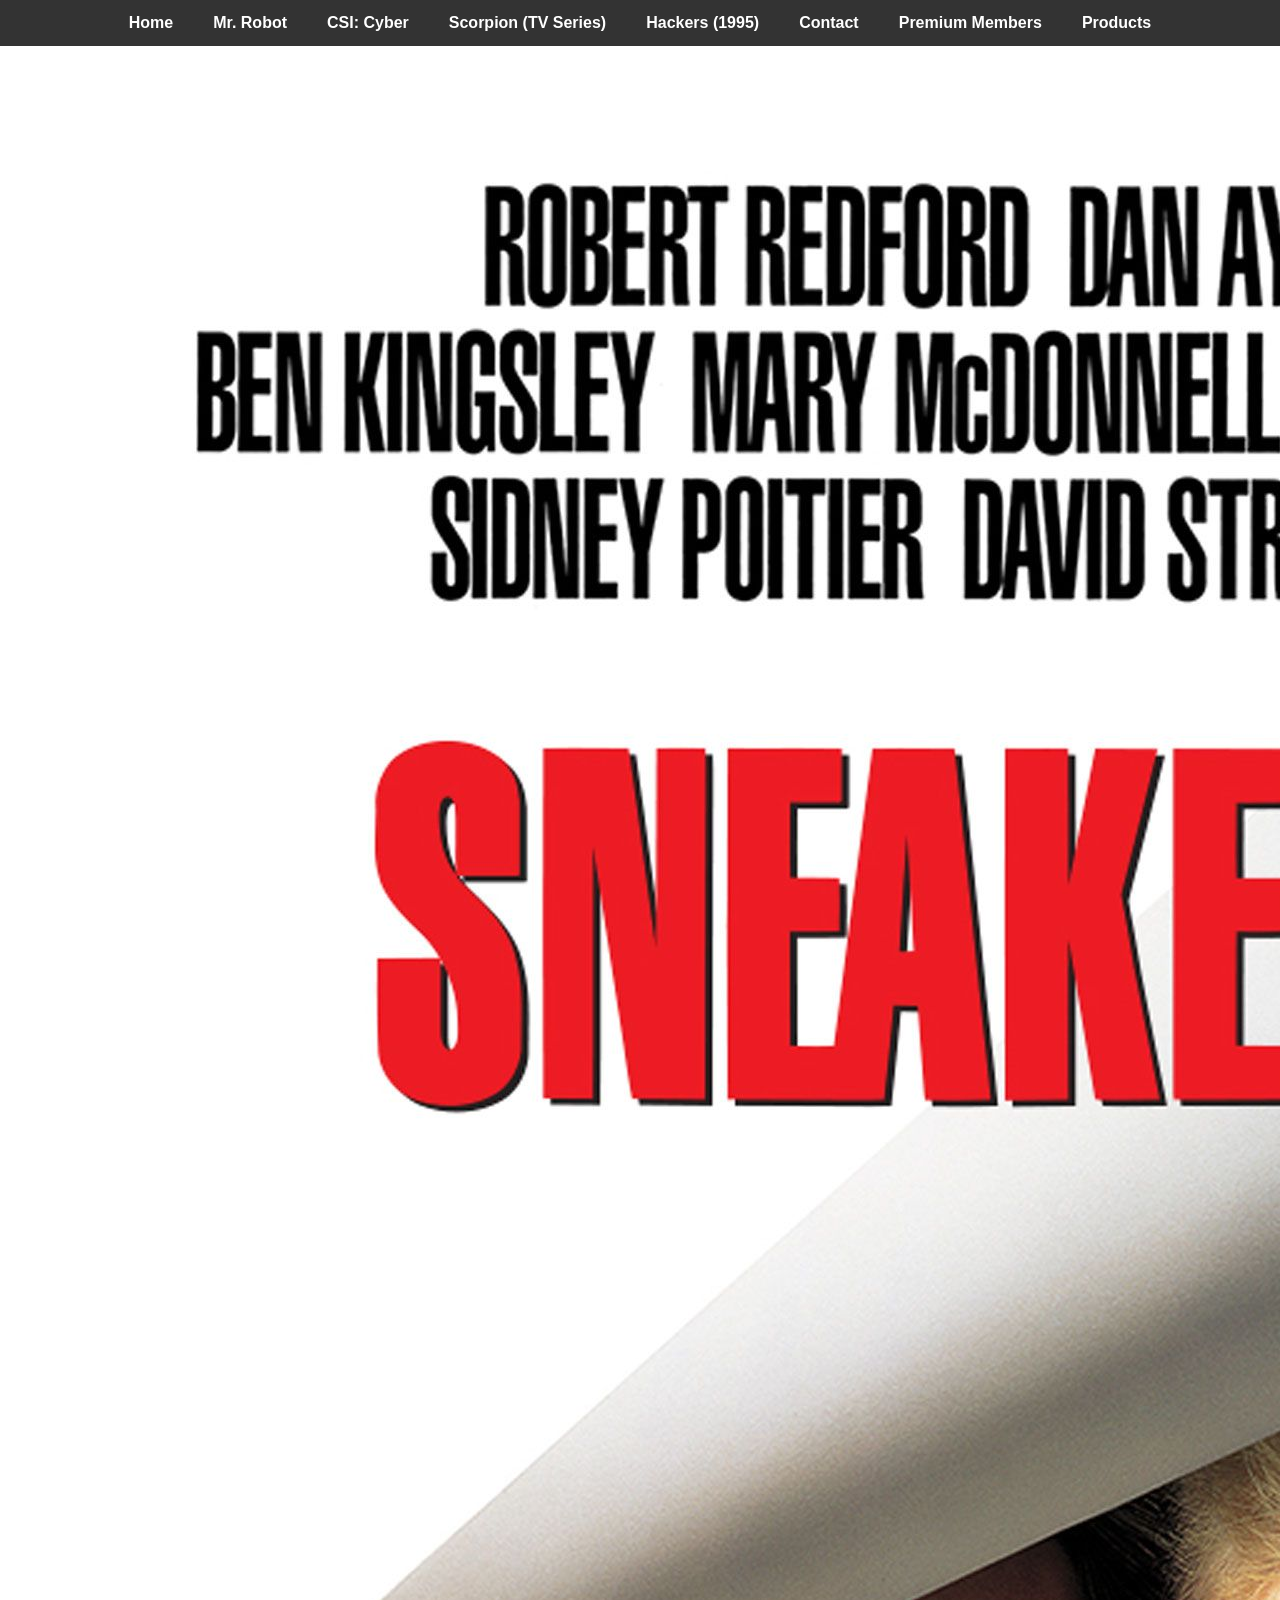
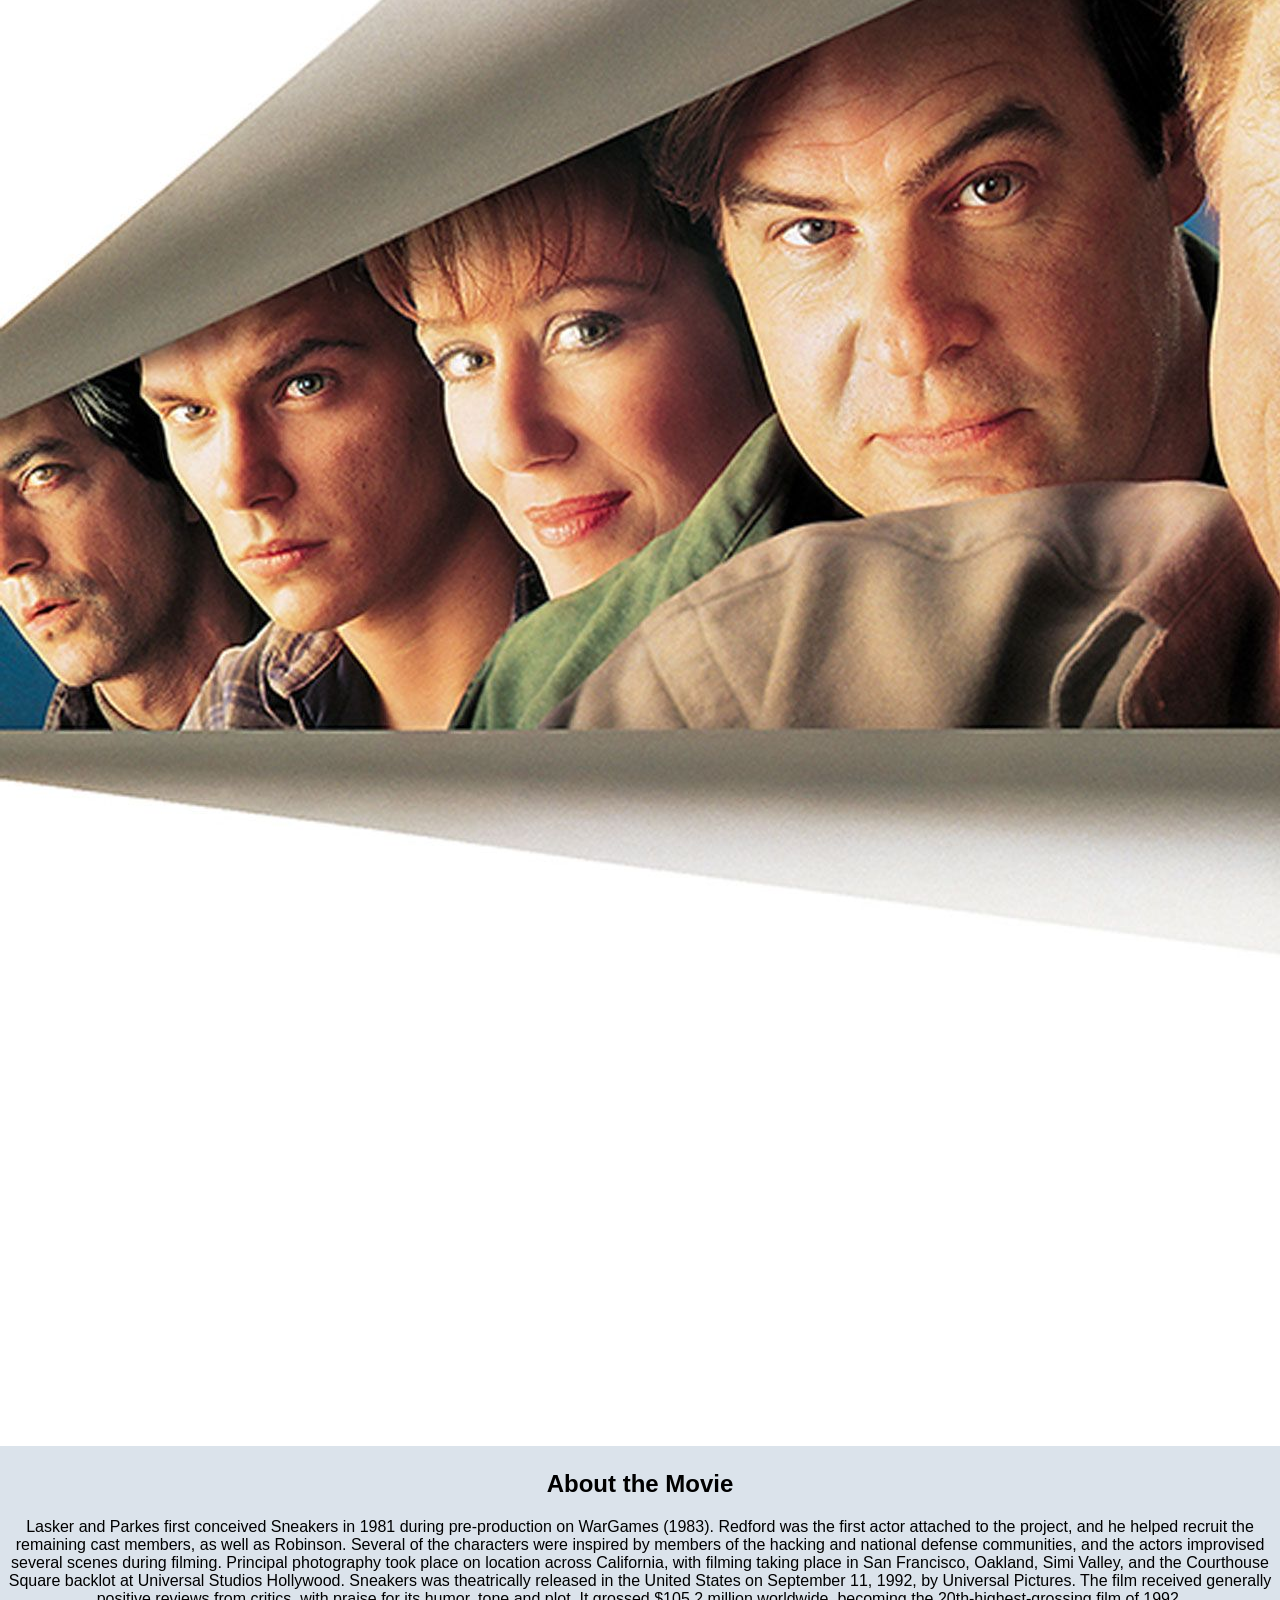
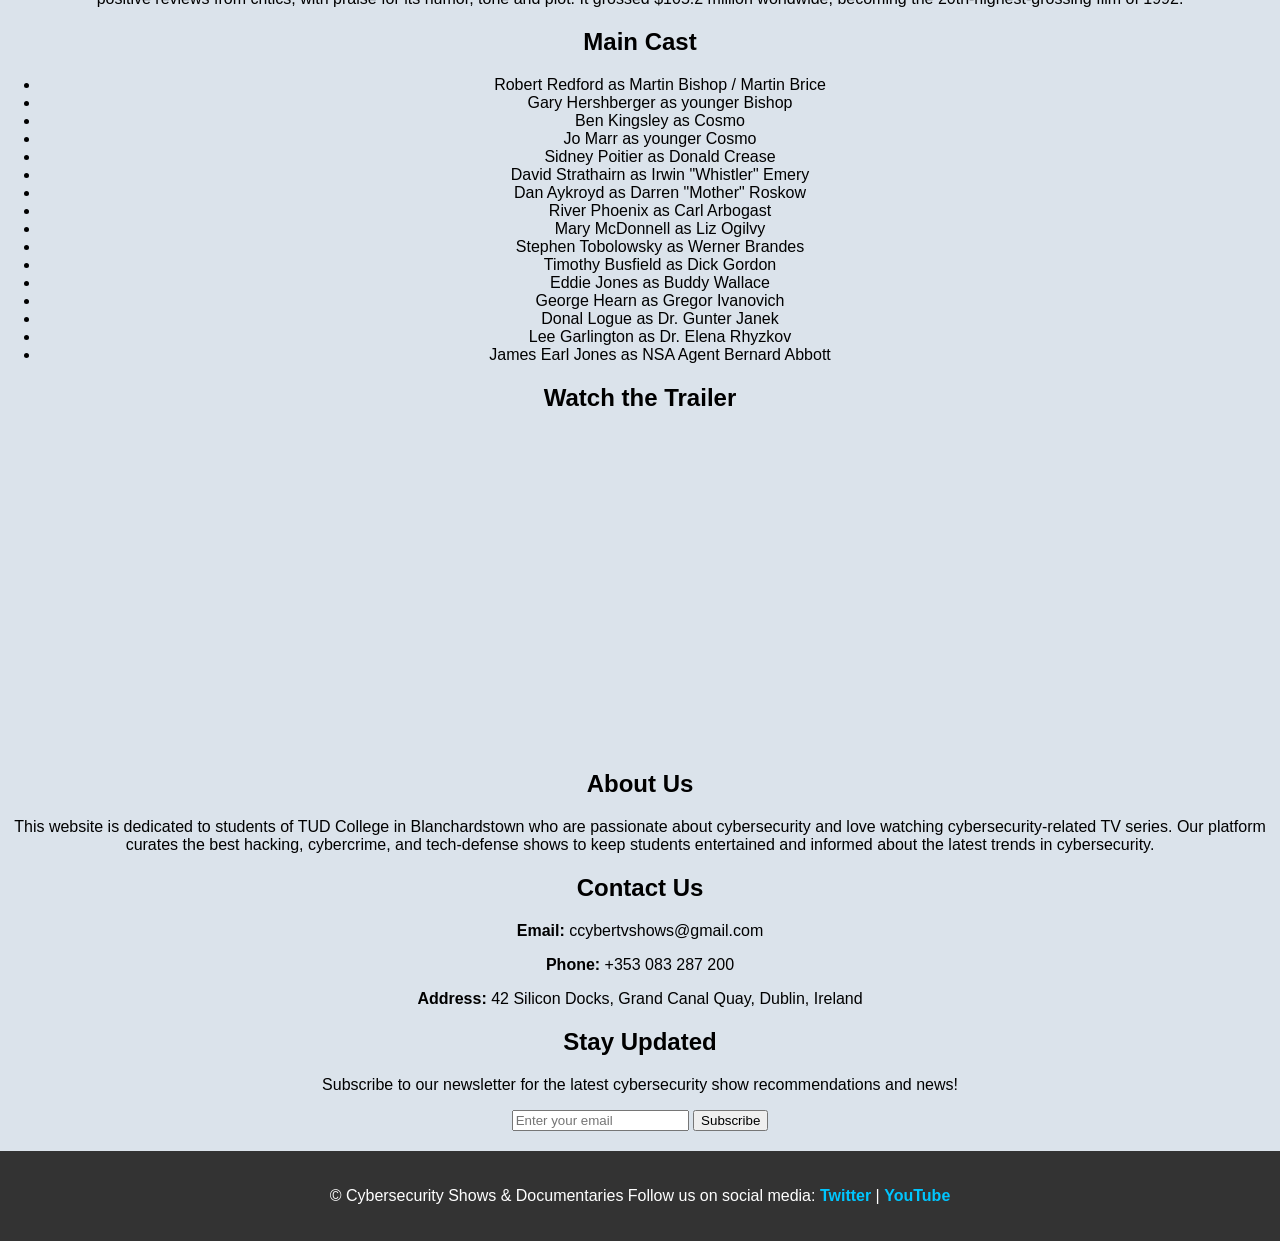
<file: Mini-Project - Thinking about cyber security from cyber crime to cyber warfare/Sneakers (1992).html>
<!DOCTYPE html>
<html lang="en">

<head>
    <meta charset="UTF-8">
    <meta name="viewport" content="width=device-width, initial-scale=1.0">
    <title>Mr. Robot - Cybersecurity Show</title>
    <link rel="stylesheet" href="css/styles.css">
</head>

<body>
    <nav>
        <ul>
            <li><a href="index.html" class="glitch-text">Home</a></li>
            <li><a href="mr-robot.html" class="glitch-text">Mr. Robot</a></li>
            <li><a href="CSI Cyber.html" class="glitch-text">CSI: Cyber</a></li>
            <li><a href="Scorpion.html" class="glitch-text">Scorpion (TV Series)</a></li>
            <li><a href="Hackers%20(1995).html" class="glitch-text">Hackers (1995)</a></li>
            <li><a href="contact.html" class="glitch-text">Contact</a></li>
            <li><a href="Premium%20Members.html" class="glitch-text">Premium Members</a></li>
            <li><a href="products.html" class="glitch-text">Products</a></li>
        </ul>
    </nav>
   

    <div class="banner-container">
        <img src="images/sneakers.jpg" alt="Sneakers" class="banner">
    </div>

    <main>
        <section class="show-info">
            <h2>About the Movie</h2>
            <p>
Lasker and Parkes first conceived Sneakers in 1981 during pre-production on WarGames (1983). Redford was the first actor attached to the project, and he helped recruit the remaining cast members, as well as Robinson. Several of the characters were inspired by members of the hacking and national defense communities, and the actors improvised several scenes during filming. Principal photography took place on location across California, with filming taking place in San Francisco, Oakland, Simi Valley, and the Courthouse Square backlot at Universal Studios Hollywood.

Sneakers was theatrically released in the United States on September 11, 1992, by Universal Pictures. The film received generally positive reviews from critics, with praise for its humor, tone and plot. It grossed $105.2 million worldwide, becoming the 20th-highest-grossing film of 1992.
            </p>
        </section>

        <section class="cast">
            <h2>Main Cast</h2>
            <ul>
                <li>Robert Redford as Martin Bishop / Martin Brice</li>
                <li>Gary Hershberger as younger Bishop</li>
                <li>Ben Kingsley as Cosmo</li>
                <li>Jo Marr as younger Cosmo</li>
                <li>Sidney Poitier as Donald Crease</li>
                

<li>David Strathairn as Irwin "Whistler" Emery</li>
<li>Dan Aykroyd as Darren "Mother" Roskow</li>
                
<li>River Phoenix as Carl Arbogast</li>
<li>Mary McDonnell as Liz Ogilvy</li>
<li>Stephen Tobolowsky as Werner Brandes</li>
<li>Timothy Busfield as Dick Gordon</li>
<li>Eddie Jones as Buddy Wallace</li>
<li>George Hearn as Gregor Ivanovich</li>
<li>Donal Logue as Dr. Gunter Janek</li>
<li>Lee Garlington as Dr. Elena Rhyzkov</li>
<li>James Earl Jones as NSA Agent Bernard Abbott</li>
            </ul>
        </section>

        <section class="trailer">
            <h2>Watch the Trailer</h2>
           <iframe width="560" height="315" src="https://www.youtube.com/embed/NEhgUxQ322A?si=YU4FnIcT5ty6PFUA" title="YouTube video player" frameborder="0" allow="accelerometer; autoplay; clipboard-write; encrypted-media; gyroscope; picture-in-picture; web-share" referrerpolicy="strict-origin-when-cross-origin" allowfullscreen></iframe>
        </section>

        
    </main>

<section class="about">
        <h2>About Us</h2>
        <p>This website is dedicated to students of TUD College in Blanchardstown who are passionate about cybersecurity and love watching cybersecurity-related TV series. Our platform curates the best hacking, cybercrime, and tech-defense shows to keep students entertained and informed about the latest trends in cybersecurity.</p>
    </section>

    <section class="contact">
        <h2>Contact Us</h2>
        <p><strong>Email:</strong> ccybertvshows@gmail.com</p>
        <p><strong>Phone:</strong> +353 083 287 200</p>
        <p><strong>Address:</strong> 42 Silicon Docks, Grand Canal Quay, Dublin, Ireland</p>
    </section>

    <section class="newsletter">
        <h2>Stay Updated</h2>
        <p>Subscribe to our newsletter for the latest cybersecurity show recommendations and news!</p>
        <input type="email" placeholder="Enter your email">
        <button>Subscribe</button>
    </section>
    
    <footer>
        <p> &#169; Cybersecurity Shows & Documentaries
            Follow us on social media: 
            <a href="#">Twitter</a> |
            <a href="#">YouTube</a>
        </p>
    </footer>
    </body>
</html>
</file>
<file: Mini-Project - Thinking about cyber security from cyber crime to cyber warfare/css/styles.css>
body {
    margin: 0;
    padding: 0;
    font-family: Arial, sans-serif;
    text-align: center;
    background-color: #dbe3eb;
}

nav ul {
    list-style: none;
    padding: 0;
    margin: 0;
    background: #333;
    display: flex;
    justify-content: center;
}

nav ul li {
    padding: 14px 20px;
}

nav ul li a {
    color: white;
    text-decoration: none;
    font-weight: bold;
    transition: color 0.3s;
}

nav ul li a:hover {
    text-decoration: underline;
    color: #00c6ff;
}

.product-grid {
    display: grid;
    grid-template-columns: repeat(2, 1fr);
    gap: 20px;
    padding: 20px;
    max-width: 1200px;
    margin: 0 auto;
}

.product-box {
    border: 1px solid #ddd;
    padding: 15px;
    border-radius: 8px;
    box-shadow: 0 2px 4px rgba(0, 0, 0, 0.1);
    transition: transform 0.2s;
    background: white;
    text-align: center;
}

.product-box:hover {
    transform: translateY(-5px);
}

.product-box img {
    width: 100%;
    height: auto;
    max-height: 300px; /* Ensures images don't get too large */
    object-fit: contain; /* Prevents cropping */
    border-radius: 4px;
}

.product-box h3 {
    margin: 10px 0;
    font-size: 1.2em;
    color: #333;
}

.price {
    color: #e44d26;
    font-weight: bold;
    font-size: 1.1em;
    margin: 10px 0;
}

.product-box p {
    margin: 10px 0;
    color: #666;
    line-height: 1.6;
}

.buy-link {
    display: inline-block;
    padding: 8px 12px;
    background-color: #00c6ff;
    color: white;
    text-decoration: none;
    font-weight: bold;
    border-radius: 5px;
    transition: background 0.3s ease-in-out;
}

.buy-link:hover {
    background-color: #0099cc;
}

footer {
    background: #333;
    color: white;
    padding: 20px;
    margin-top: 20px;
}

footer a {
    color: #00c6ff;
    text-decoration: none;
    font-weight: bold;
}

footer a:hover {
    text-decoration: underline;
}

@media (max-width: 768px) {
    .product-grid {
        grid-template-columns: 1fr; /* Stack items in a single column on small screens */
    }
}
</file>
